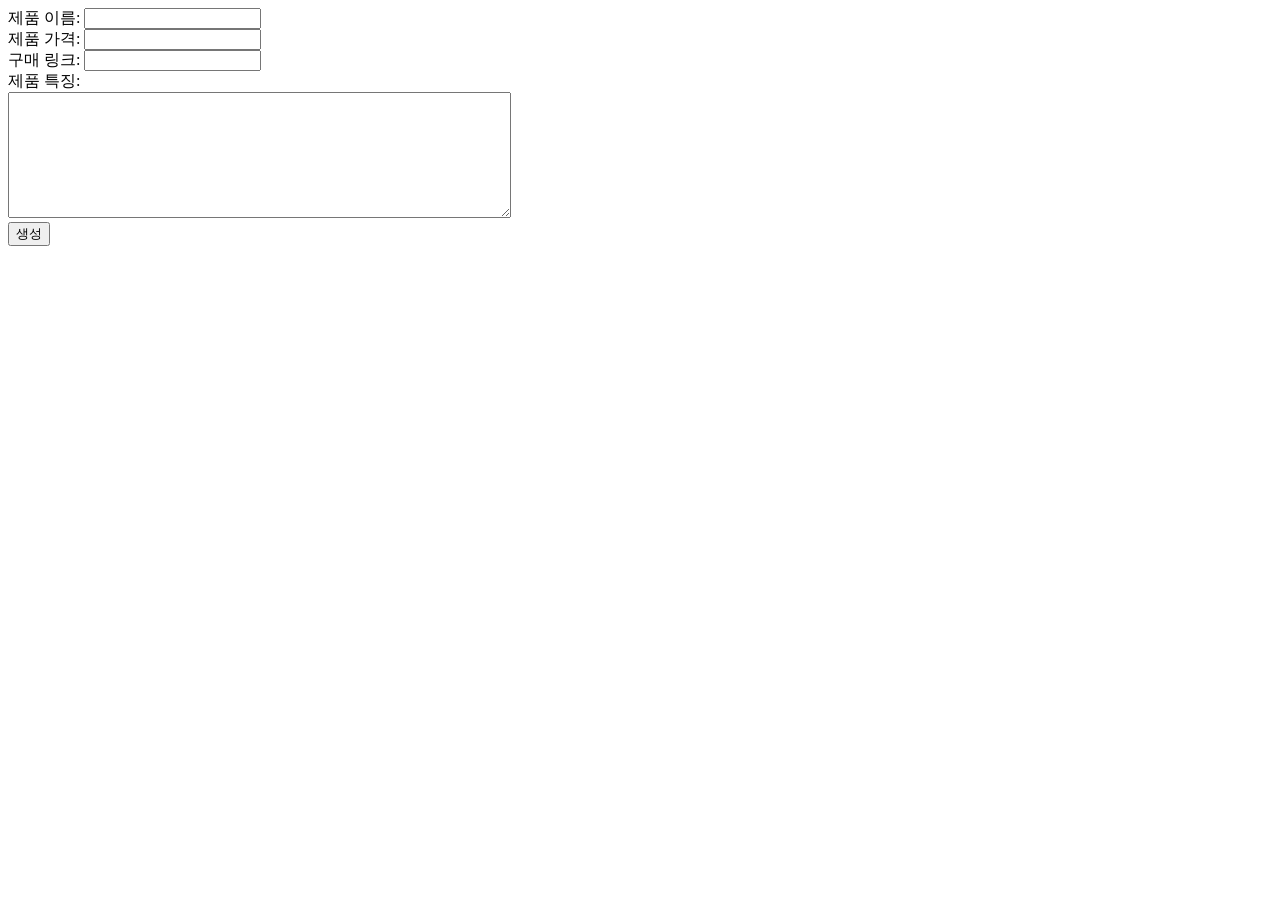
<file: demo/src/main/resources/templates/marketing-request.html>
<!DOCTYPE html>
<html lang="ko" xmlns:th="http://www.thymeleaf.org">
<head>
    <meta charset="UTF-8">
    <title>마케팅 문구 작성</title>
</head>
<body>
<main>
    <form th:action="@{/marketing}" method="post">
        <label for="name">제품 이름:</label>
        <input type="text" id="name" name="name"/><br>
        <label for="price">제품 가격:</label>
        <input type="text" id="price" name="price"/><br>
        <label for="link">구매 링크:</label>
        <input type="text" id="link" name="link"/><br>
        <label for="features">제품 특징:</label><br />
        <textarea id="features" name="features" rows="8" cols="60"></textarea><br>
        <button>생성</button>
    </form>
</main>
</body>
</html>
</file>
